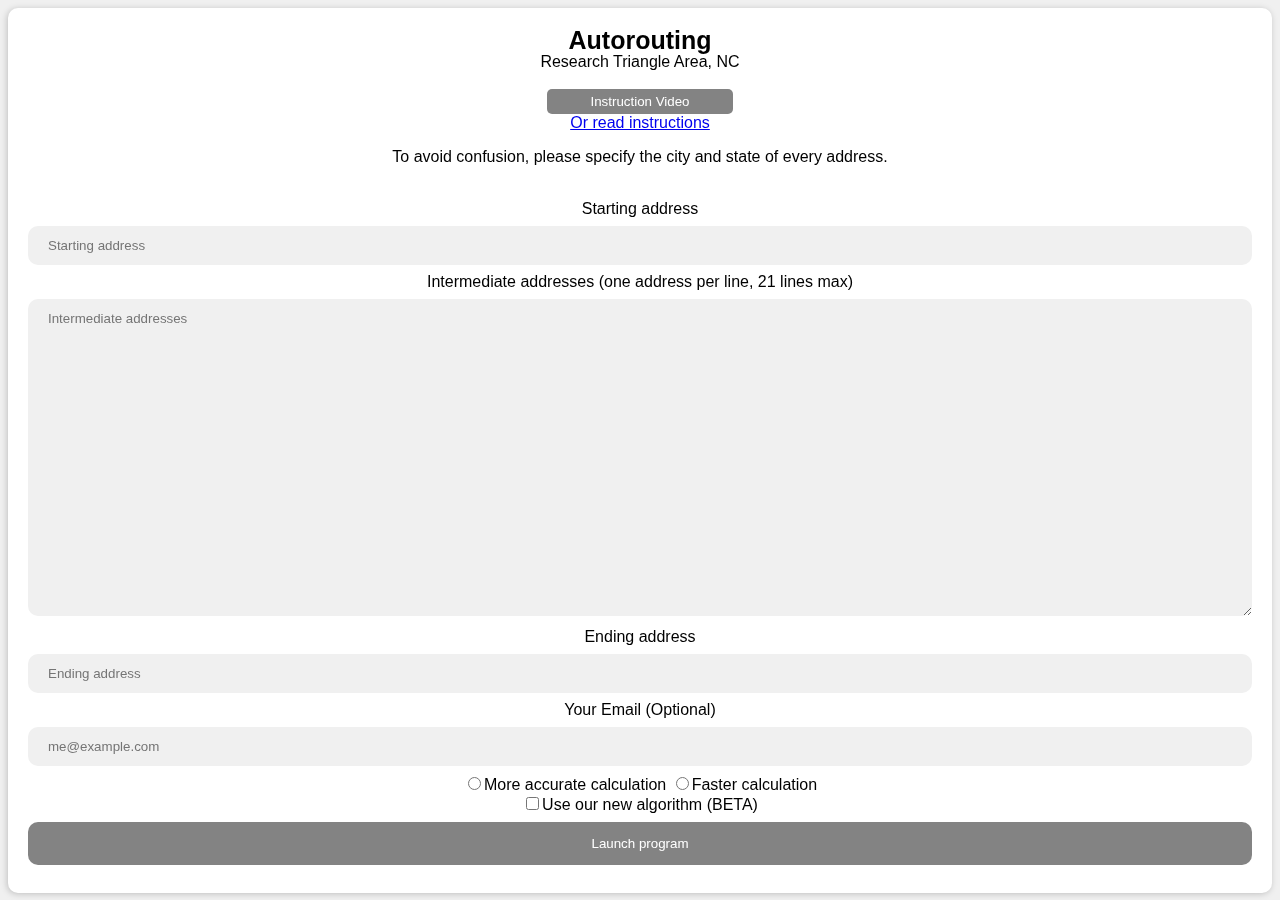
<file: html/delivery/index.html>
<!DOCTYPE html>
<html>
    <head>
        <title>Autorouting App</title>
        <link rel="stylesheet" href="style.css" />
        <meta charset="utf-8" />
    </head>
    <body>
        <div id="google_translate_element"></div>
        <form action="output.html" target="_blank">
            <toptitle><b>Autorouting</b></toptitle>
            <br />
            Research Triangle Area, NC
            <br />
            <br />
            <button type="button" id="collapsible" onclick="toggle();">Instruction Video</button>
            <br /><a id="pdflink" href="usageguide.pdf" target="_blank">Or read instructions</a>
            <br />
            <p>To avoid confusion, please specify the city and state of every address.</p>
            <br />
            <!--<label for="api_key">Google Geocoding API key</label>
            <input type="password" id="api_key" name="api_key" placeholder="API key" required>-->
            <label for="restaurant" title="The starting point of the route">Starting address</label>
            <input type="text" id="restaurant" name="restaurant" placeholder="Starting address" required  title="The starting point of the route" />
            <label for="intermediate" title="All of the addresses to cover in between the beginning and the end">Intermediate addresses (one address per line, 21 lines max)</label>
            <textarea name="consumer" id="consumer" placeholder="Intermediate addresses" required title="All of the addresses to cover in between the beginning and the end" rows="5"></textarea>
            <label for="driver" title="The place for the driver to return to">Ending address</label>
            <input type="text" id="driver" name="driver" placeholder="Ending address" required title="The place for the driver to return to" />
            <label for="user_email" title="We'll use this to send you your results.">Your Email (Optional)</label>
            <input type="email" id="user_email" name="user_email" placeholder="me@example.com"  title="We'll use this to send you your results." />

            <input type="radio" name="fast_mode_toggled" value="" id="donot_toggle_fast" title="This will make the calculation very precise, but may take longer." required /><label for="donot_toggle_fast" title="This will make the calculation very precise, but may take longer.">More accurate calculation</label>
            <input type="radio" name="fast_mode_toggled" value="true" id="toggle_fast" title="This will make the calculation faster, but may sacrifice accuracy." /><label for="toggle_fast" title="This will make the calculation faster, but may sacrifice accuracy.">Faster calculation</label>

            <br />
            <input type="checkbox" name="betamode" /><label for="betamode">Use our new algorithm (BETA)</label>

            <input type="submit" value="Launch program">
        </form>
        <div id="content">
            <br />
            <!-- Replace with own Youtube embed if needed -->
            <iframe width="889" height="500" src="https://www.youtube.com/embed/g239pxCRPaM" title="YouTube video player" frameborder="0" allow="accelerometer; autoplay; clipboard-write; encrypted-media; gyroscope; picture-in-picture" allowfullscreen></iframe>
        </div>
        <script src="https://formspree.io/js/formbutton-v1.min.js" defer></script>
        <script src="globaljs.js"></script>
        <script>
			function toggle(){
				var content = document.getElementById("content");
				var collapsible = document.getElementById("collapsible");
				if (content.style.display === "block") {
					content.style.display = "none";
					collapsible.innerHTML = "Instruction Video";
                    content.innerHTML = content.innerHTML; // reset state
					
				} else {
					content.style.display = "block";
                    collapsible.blur();
                    
                    var greywall = document.createElement("div");
                    greywall.style.backgroundColor = "#141414";
                    greywall.style.opacity = "0.75";
                    greywall.style.width = "100%";
                    greywall.style.height = "100%";
                    greywall.style.position = "fixed";
                    greywall.style.top = "0";
                    greywall.style.left = "0";
                    greywall.style.zIndex = "500";
                    document.body.appendChild(greywall);
                    greywall.addEventListener("click", function() { toggle(); this.remove(); });
				}
			}
            document.getElementsByTagName("textarea")[0].addEventListener("keyup", function() {
                this.value = this.value.split("\n").slice(0, 21).join("\n");
            });
            window.addEventListener("load", function() {
                document.querySelector("textarea").style.height = document.querySelector("textarea").getBoundingClientRect().height.toString() + "px";
                while (document.querySelector("form").getBoundingClientRect().height < window.innerHeight - 15) {
                    document.querySelector("textarea").style.height = (parseFloat(document.querySelector("textarea").style.height) + 1).toString() + "px";
                }
                document.querySelector("#pdflink").href = `https://drive.google.com/viewerng/viewer?url=${encodeURIComponent(location.origin + "/delivery/usageguide.pdf")}`;
            });
        </script>
        <script type="text/javascript" src="https://translate.google.com/translate_a/element.js?cb=googleTranslateElementInit"></script>
    </body>
</html>
</file>
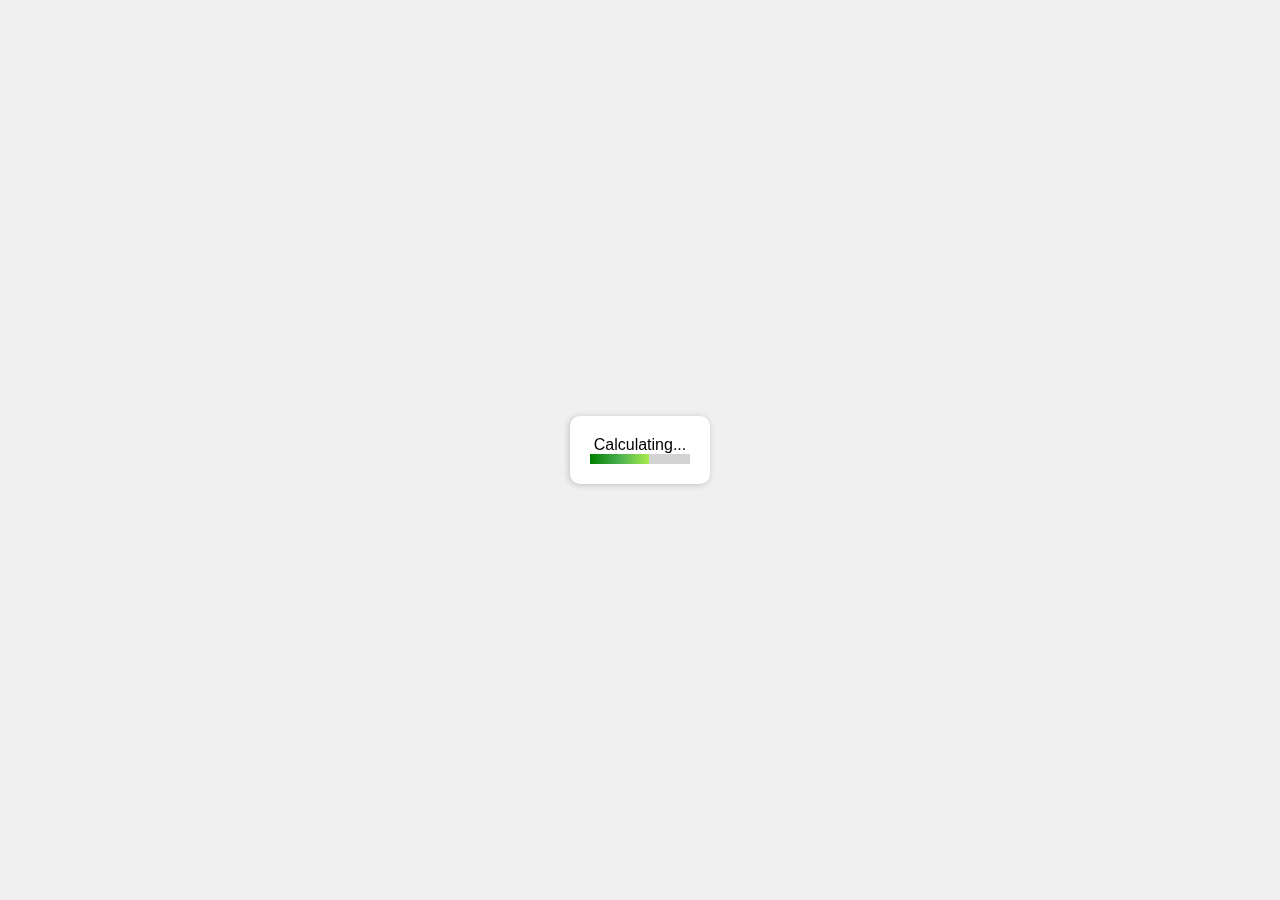
<file: output.html>
<!DOCTYPE html>
<html>
    <head>
        <title>Autorouting App (Solutions)</title>
        <link rel="stylesheet" href="style.css" />
    </head>
    <body>
        <div id="google_translate_element"></div>
        <table><tr><td><center><div id="containerbox">
            <div id="loadingscreen">
                Calculating...
                <div id="progress100">
                    <div id="loadingBar"></div>
                </div>
            </div>
            <div id="finalscreen" style="display: none;">
                <table>
                    <thead>
                        <tr><th><b>#</b></th><th><b>Inputted</b></th><th><b>Mapped</b></th></tr>
                    </thead>
                    <tbody id="solution_display">

                    </tbody>
                </table>
                <b><a id="route_link">Open Google Maps link</a></b>
                <br />
                Or scan with a mobile device:<br />
                <img id="qrcode" alt="This was supposed to be a QR code" />
            </div>
        </div></center></td></tr></table>
        <script src="https://ajax.googleapis.com/ajax/libs/jquery/3.5.1/jquery.min.js"></script>
        <script src="output.js"></script>
        <script src="https://formspree.io/js/formbutton-v1.min.js" defer></script>
        <script src="globaljs.js"></script>
        <script type="text/javascript" src="https://translate.google.com/translate_a/element.js?cb=googleTranslateElementInit"></script>
    </body>
</html>
</file>
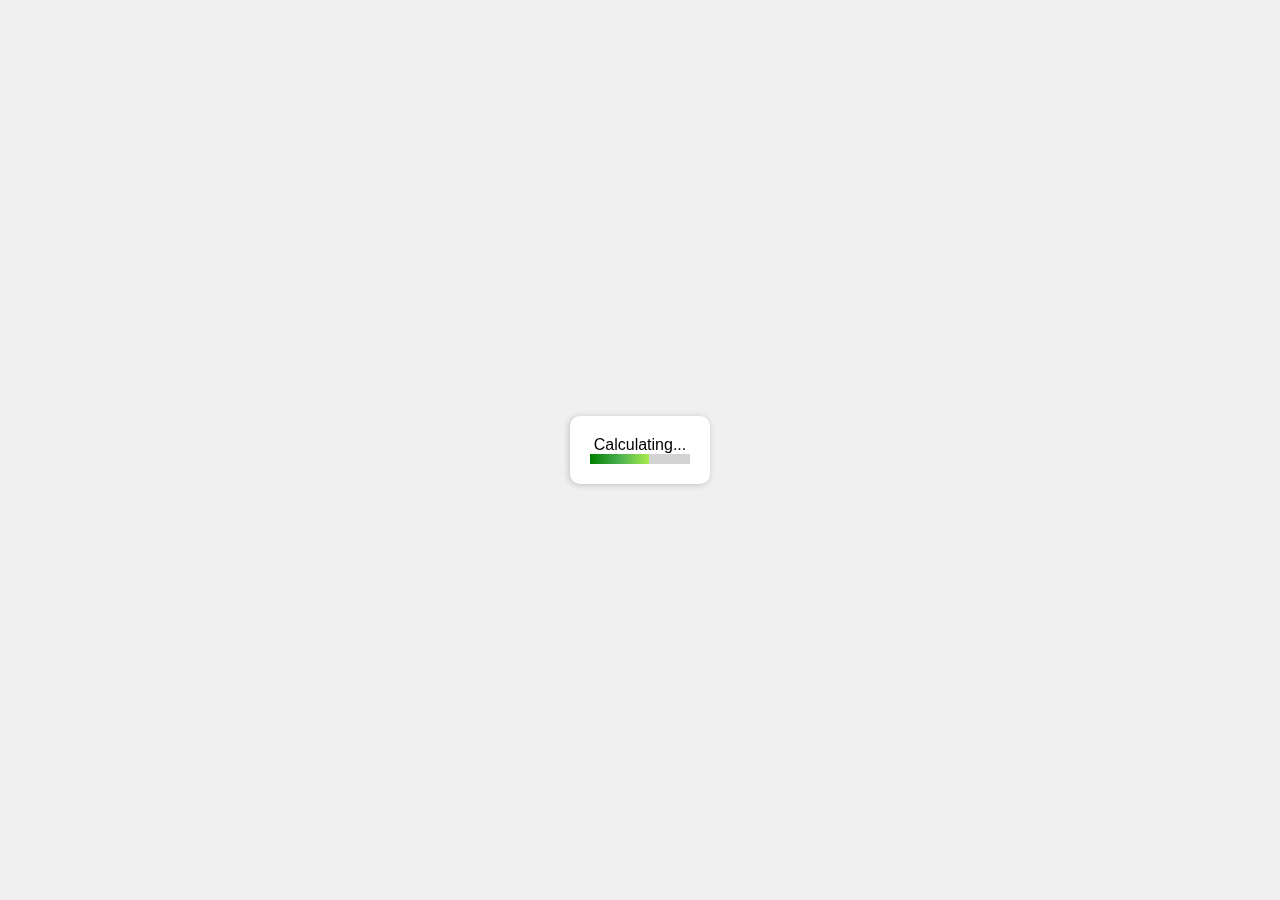
<file: html/delivery/output.html>
<!DOCTYPE html>
<html>
    <head>
        <title>Autorouting App (Solutions)</title>
        <link rel="stylesheet" href="style.css" />
    </head>
    <body>
        <div id="google_translate_element"></div>
        <table><tr><td><center><div id="containerbox">
            <div id="loadingscreen">
                Calculating...
                <div id="progress100">
                    <div id="loadingBar"></div>
                </div>
            </div>
            <div id="finalscreen" style="display: none;">
                <table>
                    <thead>
                        <tr><th><b>#</b></th><th><b>Inputted</b></th><th><b>Mapped</b></th></tr>
                    </thead>
                    <tbody id="solution_display">

                    </tbody>
                </table>
                <b><a id="route_link" target="_blank">Open Google Maps link</a></b>
                <br />
                Or scan with a mobile device:<br />
                <img id="qrcode" alt="This was supposed to be a QR code" />
            </div>
        </div></center></td></tr></table>
        <script src="https://ajax.googleapis.com/ajax/libs/jquery/3.5.1/jquery.min.js"></script>
        <script src="output.js"></script>
        <script src="https://formspree.io/js/formbutton-v1.min.js" defer></script>
        <script src="globaljs.js"></script>
        <script type="text/javascript" src="https://translate.google.com/translate_a/element.js?cb=googleTranslateElementInit"></script>
    </body>
</html>
</file>
<file: html/delivery/style.css>
input[type=text], input[type=password], textarea, input[type=email] {
    width: 100%;
    padding: 12px 20px;
    margin: 8px 0;
    display: inline-block;
    /* border: 1px solid #ccc; */
    border: none;
    border-radius: 10px;
    box-sizing: border-box;
    background-color: rgba(240, 240, 240, 1);
    font-family: -apple-system, BlinkMacSystemFont, 'Segoe UI', Roboto, Oxygen, Ubuntu, Cantarell, 'Open Sans', 'Helvetica Neue', sans-serif;
}

.finetext{
    font-size:12px;
}
        
textarea { resize: vertical; }

input[type=submit] {
    width: 100%;
    background-color: #838383;
    color: white;
    padding: 14px 20px;
    margin: 8px 0;
    border: none;
    border-radius: 10px;
    cursor: pointer;
    font-family: -apple-system, BlinkMacSystemFont, 'Segoe UI', Roboto, Oxygen, Ubuntu, Cantarell, 'Open Sans', 'Helvetica Neue', sans-serif;
}

input[type=submit]:hover {
    background-color: #a3a3a3;
}

input:focus, textarea:focus, a:focus, select:focus, button:focus, video:focus {
    outline: none!important;
    box-shadow: 0 0 0 2px rgba(54, 95, 199, 0.5);
}

input[type=radio]:focus {
    box-shadow: 0 0 0 0 #000000!important;
}

form, #containerbox {
    border-radius: 10px;
    background-color: white;
    padding: 20px;
    filter: drop-shadow(-0.1px 1px 3px rgba(0, 0, 0, 0.2));
    -webkit-filter: drop-shadow(-0.1px 1px 3px rgba(0, 0, 0, 0.2));
    text-align: center;
}

#containerbox {
    display: inline-block;
}

table {
    width: 100%;
    height: 100%;
}

form {
    width: 100%;
    /*height: 100%;*/
    box-sizing: border-box;
}

body {
    background-color: rgba(240, 240, 240, 1);
    font-family: -apple-system, BlinkMacSystemFont, 'Segoe UI', Roboto, Oxygen, Ubuntu, Cantarell, 'Open Sans', 'Helvetica Neue', sans-serif;
    position: absolute!important;
    bottom: 0;
    top: 0;
    left: 0;
    right: 0;
    min-height: 0!important;
}

toptitle {
    font-size: 25px;
    /*font-family: comic sans ms;*/
    line-height: 25px;
    padding-bottom: 20px;
}

#content {
    padding: 0 18px;
    display: none;
    overflow: hidden;
    /* background-color: #f1f1f1; */

    position: fixed;
    top: 50%;
    left: 50%;
    transform: translate(-50%, -50%);
    z-index: 1000;
}

.active, #collapsible:hover {
    background-color: #a3a3a3;
}

#collapsible {
    background-color: #838383;
    font-family: -apple-system, BlinkMacSystemFont, 'Segoe UI', Roboto, Oxygen, Ubuntu, Cantarell, 'Open Sans', 'Helvetica Neue', sans-serif;
    color: white;
    cursor: pointer;
    width: 25ch;
    height:25px;
    border: none;
    outline: none;
    padding: 2px;
    border-radius: 5px;
}

#qrcode {
    width: 300px;
    height: 300px;
    border: none;
}

select {
    padding: 3px;
    border-radius: 5px;
    font-family: -apple-system, BlinkMacSystemFont, 'Segoe UI', Roboto, Oxygen, Ubuntu, Cantarell, 'Open Sans', 'Helvetica Neue', sans-serif!important;
}

#google_translate_element {
    position: fixed;
    top: 5px;
    left: 5px;
    z-index: 100;
}

#progress100 {
    width: 100px;
    background-color: lightgrey;
  }
  
  #loadingBar {
    width: 0;
    height: 10px;
    background: linear-gradient(to right,green,#4CAF50, #a7ed4d);
  }
</file>
<file: style.css>
input[type=text], input[type=password], textarea, input[type=email] {
    width: 100%;
    padding: 12px 20px;
    margin: 8px 0;
    display: inline-block;
    /* border: 1px solid #ccc; */
    border: none;
    border-radius: 10px;
    box-sizing: border-box;
    background-color: rgba(240, 240, 240, 1);
    font-family: -apple-system, BlinkMacSystemFont, 'Segoe UI', Roboto, Oxygen, Ubuntu, Cantarell, 'Open Sans', 'Helvetica Neue', sans-serif;
}

.finetext{
    font-size:12px;
}
        
textarea { resize: vertical; }

input[type=submit] {
    width: 100%;
    background-color: #838383;
    color: white;
    padding: 14px 20px;
    margin: 8px 0;
    border: none;
    border-radius: 10px;
    cursor: pointer;
    font-family: -apple-system, BlinkMacSystemFont, 'Segoe UI', Roboto, Oxygen, Ubuntu, Cantarell, 'Open Sans', 'Helvetica Neue', sans-serif;
}

input[type=submit]:hover {
    background-color: #a3a3a3;
}

input:focus, textarea:focus, a:focus, select:focus, button:focus, video:focus {
    outline: none!important;
    box-shadow: 0 0 0 2px rgba(54, 95, 199, 0.5);
}

input[type=radio]:focus {
    box-shadow: 0 0 0 0 #000000!important;
}

form, #containerbox {
    border-radius: 10px;
    background-color: white;
    padding: 20px;
    filter: drop-shadow(-0.1px 1px 3px rgba(0, 0, 0, 0.2));
    -webkit-filter: drop-shadow(-0.1px 1px 3px rgba(0, 0, 0, 0.2));
    text-align: center;
}

#containerbox {
    display: inline-block;
}

table {
    width: 100%;
    height: 100%;
}

form {
    width: 100%;
    /*height: 100%;*/
    box-sizing: border-box;
}

body {
    background-color: rgba(240, 240, 240, 1);
    font-family: -apple-system, BlinkMacSystemFont, 'Segoe UI', Roboto, Oxygen, Ubuntu, Cantarell, 'Open Sans', 'Helvetica Neue', sans-serif;
    position: absolute!important;
    bottom: 0;
    top: 0;
    left: 0;
    right: 0;
    min-height: 0!important;
}

toptitle {
    font-size: 25px;
    /*font-family: comic sans ms;*/
    line-height: 25px;
    padding-bottom: 20px;
}

#content {
    padding: 0 18px;
    display: none;
    overflow: hidden;
    /* background-color: #f1f1f1; */

    position: fixed;
    top: 50%;
    left: 50%;
    transform: translate(-50%, -50%);
    z-index: 1000;
}

.active, #collapsible:hover {
    background-color: #a3a3a3;
}

#collapsible {
    background-color: #838383;
    font-family: -apple-system, BlinkMacSystemFont, 'Segoe UI', Roboto, Oxygen, Ubuntu, Cantarell, 'Open Sans', 'Helvetica Neue', sans-serif;
    color: white;
    cursor: pointer;
    width: 25ch;
    height:25px;
    border: none;
    outline: none;
    padding: 2px;
    border-radius: 5px;
}

#qrcode {
    width: 300px;
    height: 300px;
    border: none;
}

select {
    padding: 3px;
    border-radius: 5px;
    font-family: -apple-system, BlinkMacSystemFont, 'Segoe UI', Roboto, Oxygen, Ubuntu, Cantarell, 'Open Sans', 'Helvetica Neue', sans-serif!important;
}

#google_translate_element {
    position: fixed;
    top: 5px;
    left: 5px;
    z-index: 100;
}

#progress100 {
    width: 100px;
    background-color: lightgrey;
  }
  
  #loadingBar {
    width: 0;
    height: 10px;
    background: linear-gradient(to right,green,#4CAF50, #a7ed4d);
  }
</file>
